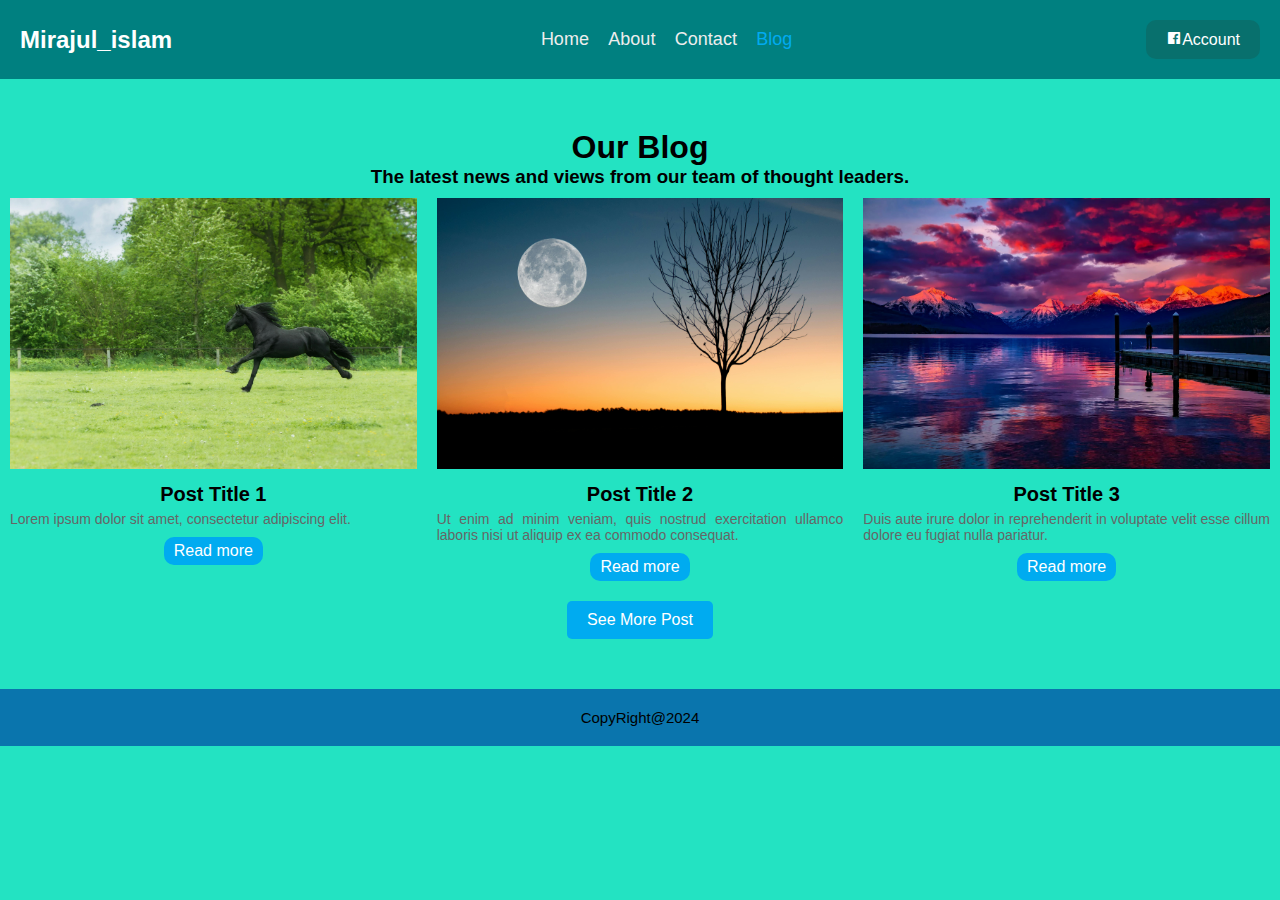
<file: blog.html>
<!DOCTYPE html>
<html lang="en">

<head>
  <meta charset="UTF-8">
  <meta name="viewport" content="width=device-width, initial-scale=1.0">
  <title>Final</title>
  <link rel="stylesheet" href="blog.css">
  <link href='https://unpkg.com/boxicons@2.1.4/css/boxicons.min.css' rel='stylesheet'>

</head>

<body>
  <header class="header">
    <a href="/index.html" class="logo">Mirajul_islam</a>
    <nav class="navbar">
      <a href="/home.html">Home</a>
      <a href="/about.html">About</a>
      <a href="/contact.html">Contact</a>
      <a href="/blog.html" class="active">Blog</a>


    </nav>
    <nav class="navbar-1">

      <a href="https://www.facebook.com/profile.php?id=100007976179130"><i
          class='bx bxl-facebook-square'></i>Account</a>
    </nav>
  </header>
  <section class="blog">
    <h1>Our Blog</h1>
    <h3>The latest news and views from our team of thought leaders.</h3>

    <div class="blog-posts">
      <div class="blog-post">
        <img src="pexels-2.jpg" alt="Image 4">
        <h2>Post Title 1</h2>
        <p>Lorem ipsum dolor sit amet, consectetur adipiscing elit.</p>
        <button class="read-more">Read more</button>
      </div>
      <div class="blog-post">
        <img src="pexels-5.jpg" alt="Image 5">
        <h2>Post Title 2</h2>
        <p>Ut enim ad minim veniam, quis nostrud exercitation ullamco laboris nisi ut aliquip ex ea commodo consequat.
        </p>
        <button class="read-more">Read more</button>
      </div>
      <div class="blog-post">
        <img src="pexels-6.jpg" alt="Image 6">
        <h2>Post Title 3</h2>
        <p>Duis aute irure dolor in reprehenderit in voluptate velit esse cillum dolore eu fugiat nulla pariatur.</p>
        <button class="read-more">Read more</button>
      </div>
    </div>

    <button class="see-more">See More Post</button>
  </section>
  <footer>
    <p>CopyRight@2024</p>
  </footer>
</body>
</file>
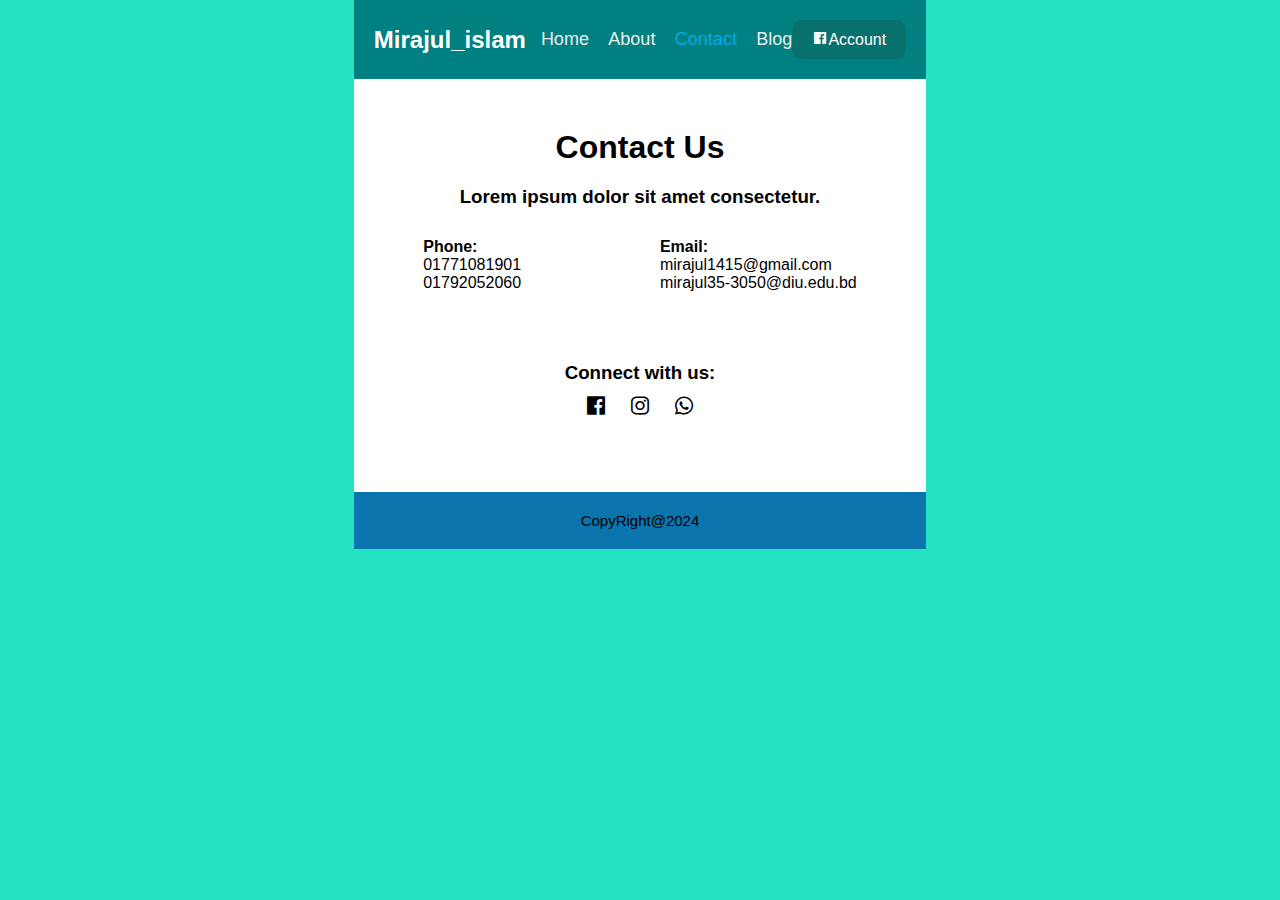
<file: contact.html>
<!DOCTYPE html>
<html lang="en">

<head>
  <meta charset="UTF-8">
  <meta name="viewport" content="width=device-width, initial-scale=1.0">
  <link rel="stylesheet" href="contact.css">
  <link href='https://unpkg.com/boxicons@2.1.4/css/boxicons.min.css' rel='stylesheet'>
  <title>Document</title>
</head>

<body>
  <header class="header">
    <a href="/index.html" class="logo">Mirajul_islam</a>
    <nav class="navbar">
      <a href="/home.html">Home</a>
      <a href="/about.html">About</a>
      <a href="/contact.html" class="active">Contact</a>
      <a href="/blog.html">Blog</a>


    </nav>
    <nav class="navbar-1">

      <a href="https://www.facebook.com/profile.php?id=100007976179130"><i
          class='bx bxl-facebook-square'></i>Account</a>
    </nav>
  </header>

  <section class="contact">
    <h1>Contact Us</h1>
    <h3>Lorem ipsum dolor sit amet consectetur.</h3>

    <div class="contact-info">
      <div class="contact-us">
        <p><B>Phone:</B><br>01771081901<br>01792052060</p>
      </div>

      <div class="contact-us">
        <p><B>Email:</B><br>mirajul1415@gmail.com<br>mirajul35-3050@diu.edu.bd</p>
      </div>
    </div>

    <div class="social-media">
      <h3>Connect with us:</h3>
      <div class="contact-us">
        <a href="https://www.facebook.com/profile.php?id=100007976179130"><i class='bx bxl-facebook-square'></i></a>
        <a href="https://www.instagram.com/mi_r_aj/"><i class='bx bxl-instagram'></i></a>
        <a href="https://web.whatsapp.com/"><i class='bx bxl-whatsapp'></i></a>
      </div>
    </div>
  </section>
  <footer>
    <p>CopyRight@2024</p>
  </footer>
</body>
</file>
<file: blog.css>
@import url('https://fonts.googleapis.com/css2?family=poppins:wght@300;400;500;600;700;800;900&display=swap');

* {
    margin: 0;
    padding: 0;
    box-sizing: border-box;
    font-family: sans-serif;
}

body {
    padding: 0;
    margin: 0;
    height: 100vh;
    justify-self: center;
    align-items: center;
    background: #23e3c2;
}

.header {
    /* position: fixed; */
    /* top: 0;
    left: 0; */
    /* width: 100%; */
    align-items: center;
    padding: 20px;
    background: teal;
    display: flex;
    justify-content: space-between;
    /* z-index: 100; */
}

.logo {
   font-size: 24px;
    font-weight: bold;
    text-decoration: none;
    color: #fff;
}

/* .logo a::before {
    content: '';
    position: absolute;
    top: 0;
    right: 0;
    width: 100%;
    height: 100%;
    animation: showRight 1s ease forwards;
    animation-delay: .3s;
} */
.navbar {
    flex-direction: column;
    align-items: center;
  }

.navbar a {
    font-size: 18px;
    color: #ededed;
    text-decoration: none;
    font-weight: 500;
    margin-left: 15px;
    /* margin: 10px 0; */
    transition: .3s;
}

.navbar a:hover,
.navbar a.active {
    color: #00abf0;
}

 .navbar-1 {
    display: grid;
  }
.navbar-1 a{
    display: block;
    padding: 10px 20px;
    background-color: #08706d;
    color: #fff;
    border-radius: 10px;
    text-align: end;
    cursor: default;
    font-size: 16px;
    text-decoration: none;
}

.navbar-1 a:hover {
    background-color: #0077b3;
}
.blog {
    text-align: center;
    padding: 50px 0;
}

.blog-posts {
    display: flex;
    justify-content: space-around;
    flex-wrap: wrap;
}

.blog-post {
    flex: 0 0 calc(33.33% - 20px);
    margin-bottom: 20px;
    text-align: left;
}

.blog-post h3 {
    margin-top: 5px;
    margin-bottom: 10px;
}

.blog-post img {
    width: 100%;
    height: auto;
    margin-bottom: 10px;
    margin-top: 10px;
}

.blog-post h2 {
    font-size: 20px;
    margin-bottom: 5px;
    text-align: center
    ;
}

.blog-post p {
    font-size: 14px; 
    color: #666;
    padding: 0 0px 10px 0px;
    text-align: justify;
}

.read-more {
    display: block;
    margin: 0 auto;
    padding: 5px 10px ;
    background-color: #00abf0;
    color: #fff;
    border: none;
    border-radius: 10px;
    cursor: pointer;
    font-size: 16px;
    transition: background-color 0.3s ease;
}

.read-more:hover {
    background-color: #0077b3;
}

.see-more {
    display: block;
    margin: 0 auto;
    padding: 10px 20px;
    background-color: #00abf0;
    color: #fff;
    border: none;
    border-radius: 5px;
    cursor: pointer;
    font-size: 16px;
    transition: background-color 0.3s ease;
}

.see-more:hover {
    background-color: #0077b3;
}

footer {
    background: #0a75ad;
    padding: 20px;
    text-align: center;
}

footer p {
    font-size: 15px;
}
@media (max-width: 768px) {
     .header {
        flex-direction: column;
        text-align: center;
    }

    .navbar,
    .navbar-1 {
        margin-top: 20px;
    }

    .navbar a,
    .navbar-1 a {
        display: block;
        margin: 10px 0;
    }
  .container {
    width: 95%;
    padding: 10px;
  }

  .navbar {
    flex-direction: column;
    align-items: center;
  }

  .navbar a {
    margin: 10px 0;
  }

  .navbar-1 {
    display: flex; 
  }

  .blog-post {
    flex: 0 0 calc(50% - 20px); 
  }
  
  .about-uss {
    flex-direction: column;
  }

  .about-us img {
    width: 100%; 
  }
}
</file>
<file: contact.css>
@import url('https://fonts.googleapis.com/css2?family=poppins:wght@300;400;500;600;700;800;900&display=swap');

* {
    margin: 0;
    padding: 0;
    box-sizing: border-box;
    font-family: sans-serif;
}

body {
    padding: 0;
    margin: 0;
    height: 100vh;
    justify-self: center;
    align-items: center;
    background: #23e3c2;
}

.header {
    /* position: fixed; */
    /* top: 0;
    left: 0; */
    /* width: 100%; */
    align-items: center;
    padding: 20px;
    background: teal;
    display: flex;
    justify-content: space-between;
    /* z-index: 100; */
}

.logo {
   font-size: 24px;
    font-weight: bold;
    text-decoration: none;
    color: #fff;
}

/* .logo a::before {
    content: '';
    position: absolute;
    top: 0;
    right: 0;
    width: 100%;
    height: 100%;
    animation: showRight 1s ease forwards;
    animation-delay: .3s;
} */
.navbar {
    flex-direction: column;
    align-items: center;
  }

.navbar a {
    font-size: 18px;
    color: #ededed;
    text-decoration: none;
    font-weight: 500;
    margin-left: 15px;
    /* margin: 10px 0; */
    transition: .3s;
}

.navbar a:hover,
.navbar a.active {
    color: #00abf0;
}

 .navbar-1 {
    display: grid;
  }
.navbar-1 a{
    display: block;
    padding: 10px 20px;
    background-color: #08706d;
    color: #fff;
    border-radius: 10px;
    text-align: end;
    cursor: default;
    font-size: 16px;
    text-decoration: none;
}

.navbar-1 a:hover {
    background-color: #0077b3;
}
.contact {
    text-align: center;
    padding: 50px 0;
    background: #fff;
    justify-content: space-between;
}

.contact h1 {
    margin-bottom: 20px;
}

.contact h3 {
    margin-bottom: 30px;
}

.contact-info {
    display: flex;
    justify-content: space-around;
}

.contact-us {
    margin-bottom: 20px;
    text-align: left;
}

.contact-us p {
    font-size: 16px;
}

.social-media {
    margin-top: 50px;
}

.social-media h3 {
    margin-bottom: 10px;
}

.social-media .contact-us {
    display: flex;
    justify-content: center;
}

.social-media a {
    color: #000;
    font-size: 24px;
    margin: 0 10px;
}

.social-media a:hover {
    color: #00abf0;
}

footer {
    background: #0a75ad;
    padding: 20px;
    text-align: center;
}

footer p {
    font-size: 15px;
}
@media (max-width: 768px) {
     .header {
        flex-direction: column;
        text-align: center;
    }

    .navbar,
    .navbar-1 {
        margin-top: 20px;
    }

    .navbar a,
    .navbar-1 a {
        display: block;
        margin: 10px 0;
    }
  .container {
    width: 95%;
    padding: 10px;
  }

  .navbar {
    flex-direction: column;
    align-items: center;
  }

  .navbar a {
    margin: 10px 0;
  }

  .navbar-1 {
    display: flex; 
  }

  .blog-post {
    flex: 0 0 calc(50% - 20px); 
  }
  
  .about-uss {
    flex-direction: column;
  }

  .about-us img {
    width: 100%; 
  }
}
</file>
